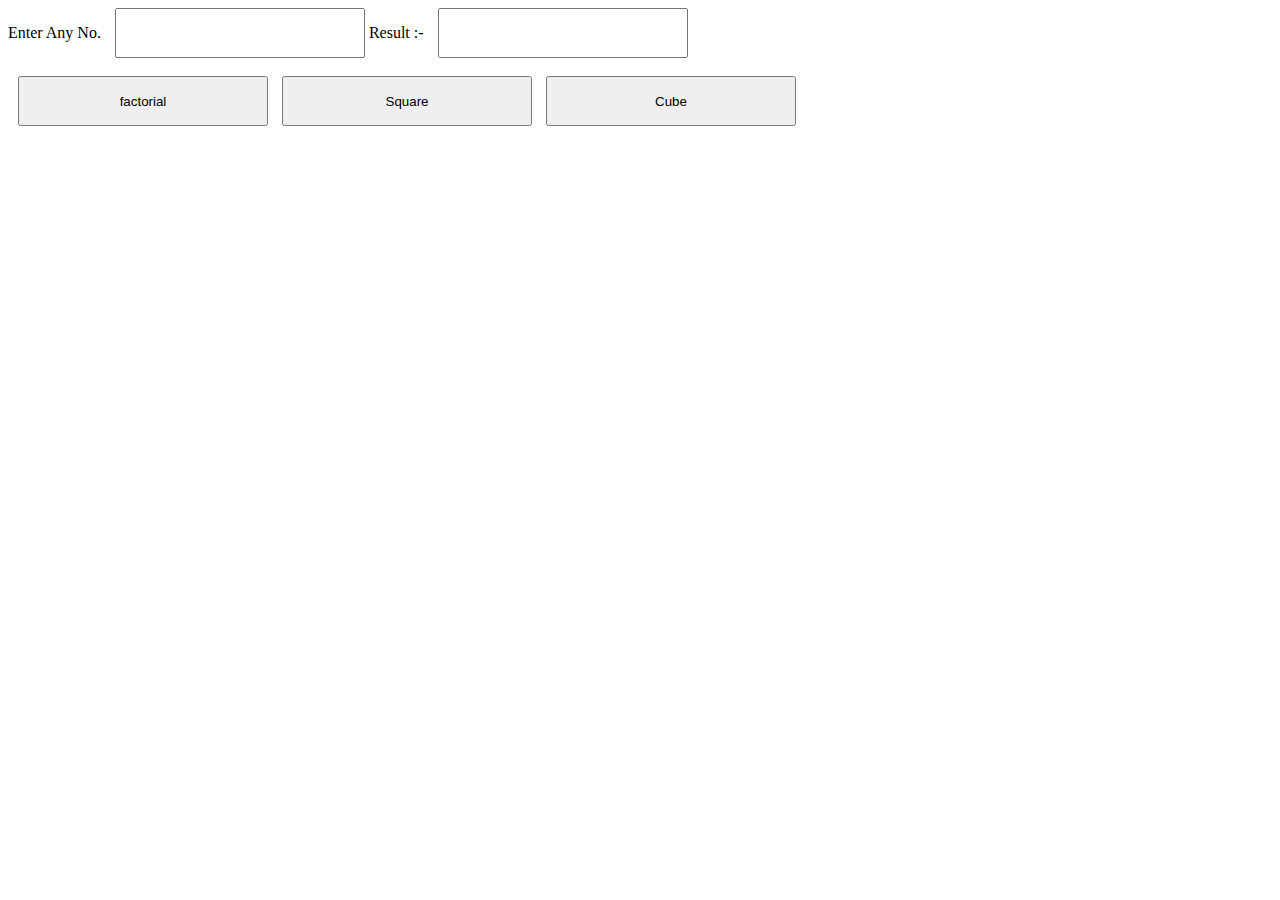
<file: NETFLIX/Netflix/prac5.html>
<html lang="en">
<head>
<meta charset="UTF-8">
<meta name="viewport" content="width=device-width, initial-scale=1.0">
<title>Document</title>
<style>
input, button {
height: 50px; width: 250px; margin-left: 10px;
}
</style>
<script> function fact() {
let a = document.getElementById('a').value; let f = 1; if (a == '') {
alert("Enter the value");
}
else {
for (i = a; i > 0; i--)
{
f = f * i;
}
document.getElementById('b').value =  f;
} }
function square() {
let a = document.getElementById('a').value; if (a == '')
{
alert("Enter the value");
}
else {
let f = (a * a); document.getElementById('b').value = f;
} }
function cube() {
let a = document.getElementById('a').value; if (a == '')
{
alert("Enter the value");
}

else {
 
let f =( a * a * a); document.getElementById('b').value = f;
}
}
</script>
</head>
<body>
<div id="d">
<div>
Enter Any No. <input type="text" id="a">
Result :- <input type="text" id="b"><br><br></div>
<div><button onclick="fact()">factorial</button>
<button onclick="square()">Square</button>
<button onclick="cube()">Cube</button>
</div>
</div>
</body>
</html>
</file>
